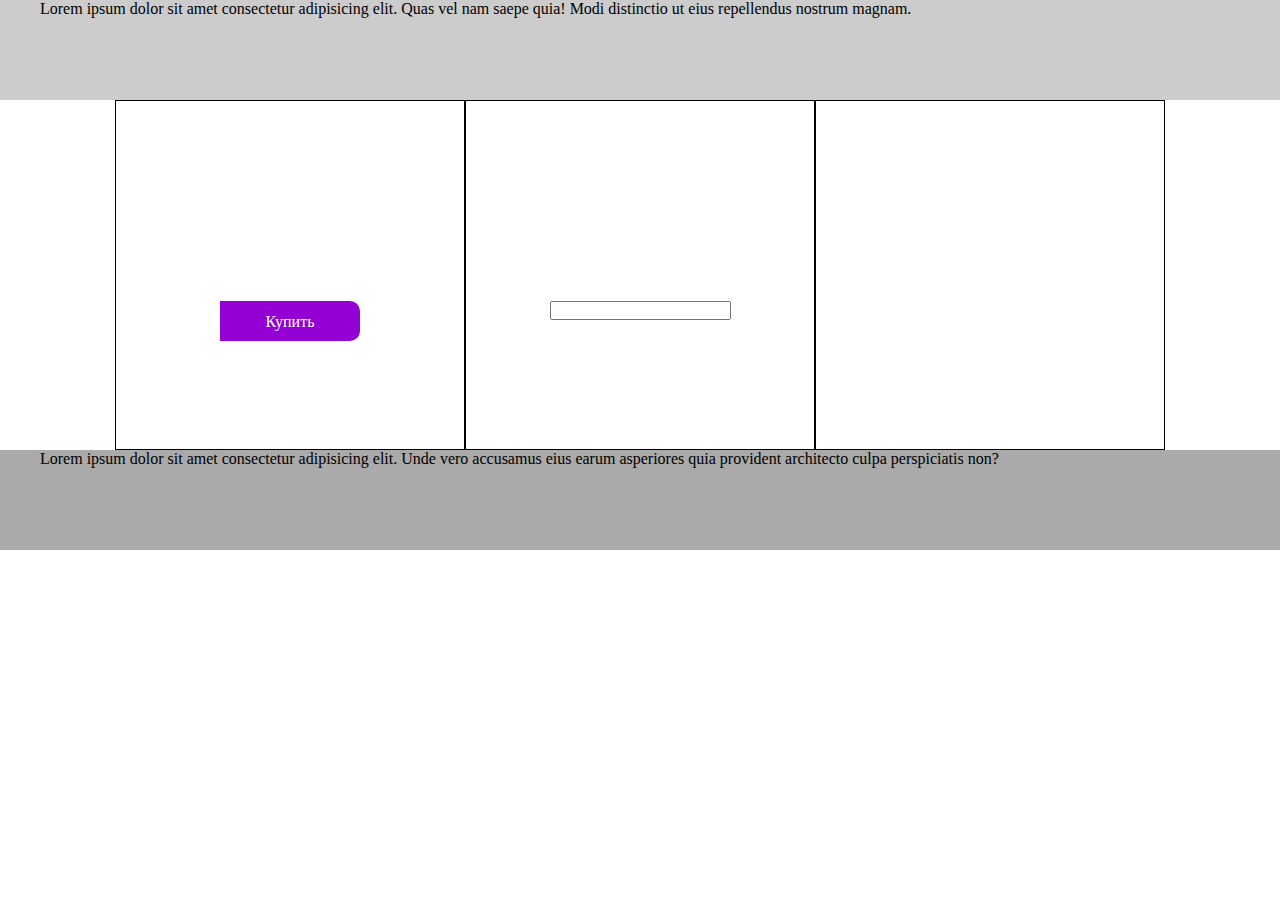
<file: lesson1/index.html>
<!DOCTYPE html>
<html lang="en">

<head>
    <meta charset="UTF-8">
    <meta http-equiv="X-UA-Compatible" content="IE=edge">
    <meta name="viewport" content="width=device-width, initial-scale=1.0">
    <title>Document</title>
    <link rel="stylesheet" href="style/style.css">
</head>

<body>
    <div class="header">
        <div class="container">
            Lorem ipsum dolor sit amet consectetur adipisicing elit. Quas vel nam saepe quia! Modi distinctio ut eius
            repellendus nostrum magnam.
        </div>
    </div>
    <div class="content">
        <div class="container flex">
            <div class="item">
                <div class="button">Купить</div>
            </div>
            <div class="item">
                <input class="form" type="text">
            </div>
            <div class="item"></div>
        </div>
    </div>
    <div class="footer">
        <div class="container">
            Lorem ipsum dolor sit amet consectetur adipisicing elit. Unde vero accusamus eius earum asperiores quia
            provident architecto culpa perspiciatis non?
        </div>
    </div>
</body>

</html>
</file>
<file: lesson1/style/style.css>
* {
  margin: 0;
  padding: 0;
  box-sizing: border-box;
  outline: none;
}

.header {
  background-color: #ccc;
  height: 100px;
}

.flex {
  display: flex;
  justify-content: center;
}

.item {
  height: 350px;
  width: 350px;
  border: 1px solid #000;
}

.footer {
  background-color: #aaa;
  height: 100px;
}

.container {
  margin: 0 auto;
  width: 1200px;
}

.button {
  margin: 200px auto 0;
  background-color: darkviolet;
  color: #fff;
  width: 140px;
  height: 40px;
  text-align: center;
  line-height: 40px;
  border-radius: 0 10px 10px 0;
  border: 1px solid transparent;
}

.button:hover {
  background-color: #fff;
  color: darkviolet;
  border: 1px solid darkviolet;
}

.form {
  margin: 200px auto 0;
  display: block;
}/*# sourceMappingURL=style.css.map */
</file>
